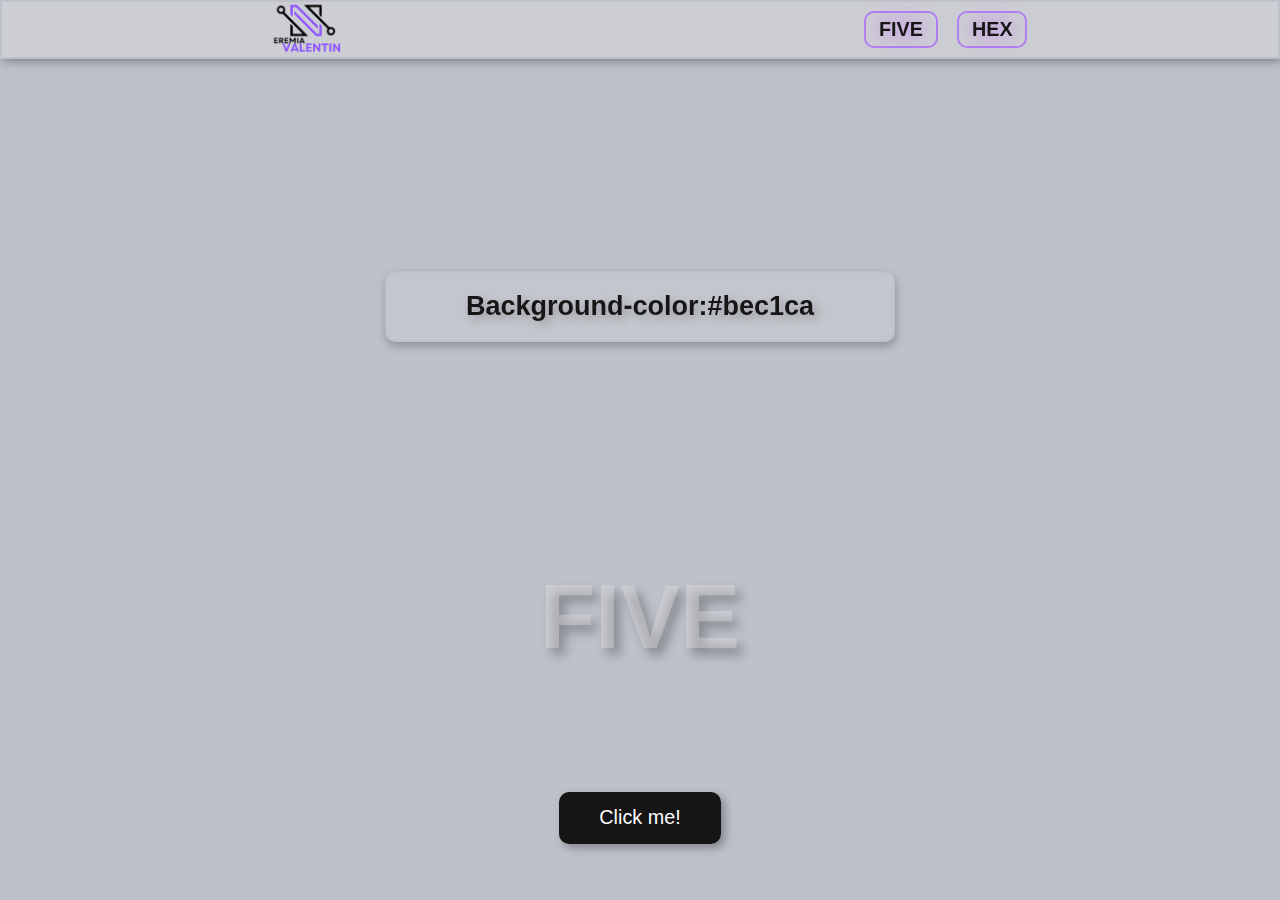
<file: index.html>
<!DOCTYPE html>
<html lang="en" class="no-js">
  <head>
    <!--========== pt PWA start==========-->
    <meta name="theme-color" content="#0c0c0f" />
    <link rel="manifest" href="manifest.json" crossorigin="use-credentials" />
    <link rel="apple-touch-icon" href="./icon-color-192.png" />
    <meta charset="UTF-8" />
    <meta
      name="robots"
      content="index, follow, max-image-preview:large, max-snippet:-1, max-video-preview:-1"
    />
    <meta http-equiv="X-UA-Compatible" content="IE=edge" />
    <meta
      name="viewport"
      content="width=device-width, initial-scale=1.0, viewport-fit=cover ,user-scalable=no"
    />

    <meta name="apple-mobile-web-app-capable" content="yes" />
    <meta name="apple-mobile-web-app-status-bar-style" content="default" />
    <meta name="mobile-web-app-capable" content="yes" />
    <meta name="apple-touch-fullscreen" content="yes" />
    <link
      rel="icon"
      type="image/png"
      sizes="32x32"
      href="./icon-color-192.png"
    />
    <link
      rel="icon"
      type="image/png"
      sizes="16x16"
      href="./icon-color-192.png"
    />
    <link rel="icon" type="image/x-icon" href="./icon-color-192.png" />

    <script type="module">
      document.documentElement.classList.remove("no-js");
      document.documentElement.classList.add("js");
    </script>
    <!--=========== pt PWA end===========-->

    <link rel="stylesheet" href="style.css" />

    <title>Color-PWA</title>
  </head>
  <body>
    <nav>
      <div class="nav-prim">
        <img
          class="logo"
          src="./logo-transparent.png"
          alt="logo"
          width="100px"
        />
        <ul class="nav-links">
          <li>
            <a href="index.html">Five</a>
          </li>
          <li>
            <a href="nelimitat.html">hex</a>
          </li>
        </ul>
      </div>
    </nav>
    
    <main class="container">
      <h2>Background-color: <span class="color"> #bec1ca</span></h2>
      <h1>five</h1>
      <button class="buton" id="btn">Click me!</button>
    </main>

    <script src="5-culori.js"></script>

    <!-- JavaScripts for PWA -->
    <script src="./index.js"></script>
  </body>
</html>
</file>
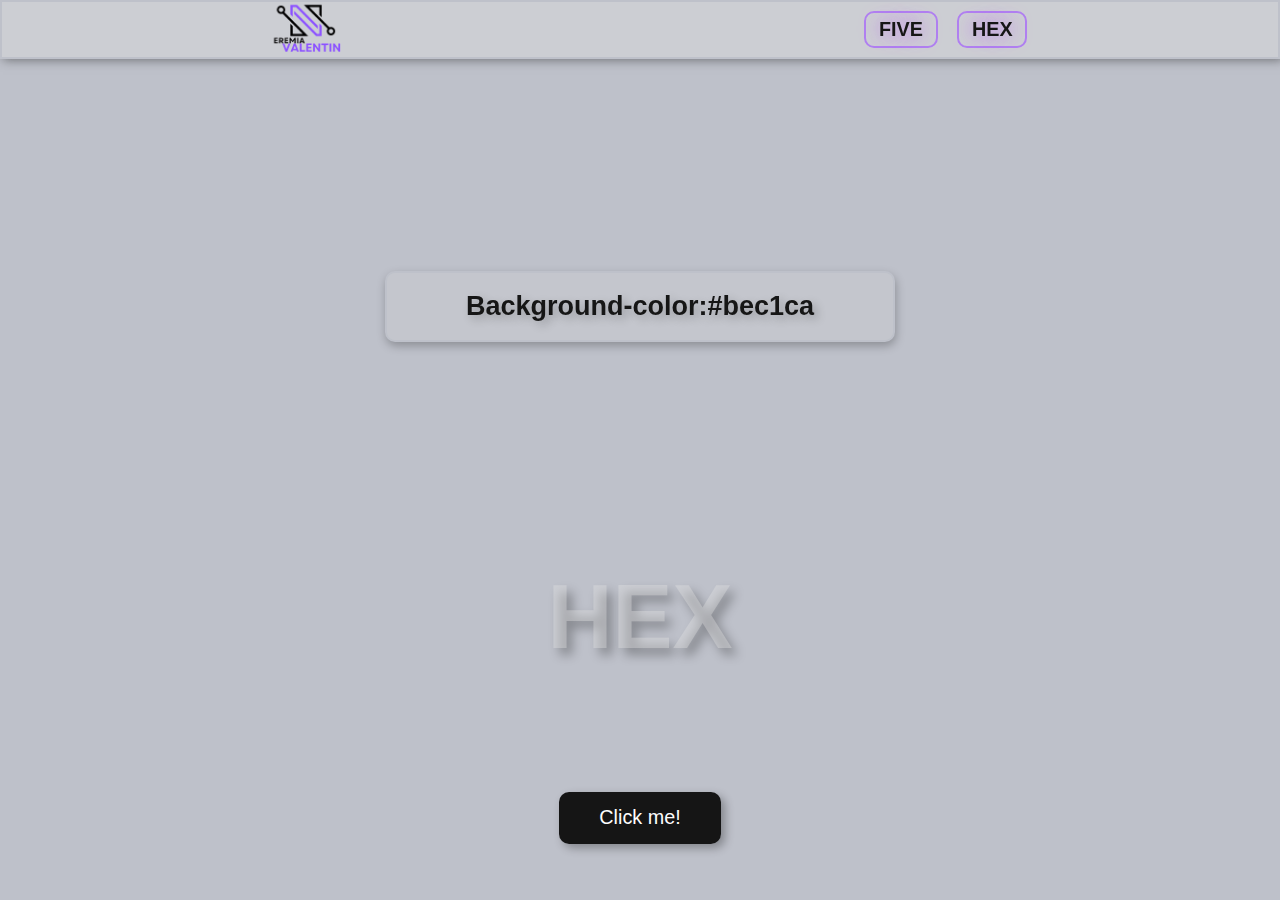
<file: nelimitat.html>
<!DOCTYPE html>
<html lang="en" class="no-js">
  <head>
    <!--========== pt PWA start==========-->
    <meta name="theme-color" content="#0c0c0f" />
    <link rel="manifest" href="manifest.json" crossorigin="use-credentials" />
    <link rel="apple-touch-icon" href="./icon-color-192.png" />
    <meta charset="UTF-8" />
    <meta
      name="robots"
      content="index, follow, max-image-preview:large, max-snippet:-1, max-video-preview:-1"
    />
    <meta http-equiv="X-UA-Compatible" content="IE=edge" />
    <meta
      name="viewport"
      content="width=device-width, initial-scale=1.0, viewport-fit=cover ,user-scalable=no"
    />

    <meta name="apple-mobile-web-app-capable" content="yes" />
    <meta name="apple-mobile-web-app-status-bar-style" content="default" />
    <meta name="mobile-web-app-capable" content="yes" />
    <meta name="apple-touch-fullscreen" content="yes" />
    <link
      rel="icon"
      type="image/png"
      sizes="32x32"
      href="./icon-color-192.png"
    />
    <link
      rel="icon"
      type="image/png"
      sizes="16x16"
      href="./icon-color-192.png"
    />
    <link rel="icon" type="image/x-icon" href="./icon-color-192.png" />

    <script type="module">
      document.documentElement.classList.remove("no-js");
      document.documentElement.classList.add("js");
    </script>
    <!--=========== pt PWA end===========-->

    <link rel="stylesheet" href="style.css" />

    <title>Color-PWA</title>
  </head>
  <body>
    <nav>
      <div class="nav-prim">
        <img
          class="logo"
          src="./logo-transparent.png"
          alt="logo"
          width="100px"
        />
        <ul class="nav-links">
          <li>
            <a href="./index.html">Five</a>
          </li>
          <li>
            <a href="nelimitat.html">Hex</a>
          </li>
        </ul>
      </div>
    </nav>
    
    <main class="container">
      <h2>Background-color: <span class="color"> #bec1ca</span></h2>
      <h1>hex</h1>
      <button class="buton" id="btn">Click me!</button>
    </main>
    <script src="nelimitat.js"></script>

    <!-- JavaScripts for PWA -->
    <script src="./index.js"></script>
  </body>
</html>
</file>
<file: style.css>
*{
    padding: 0;
    margin: 0;
    box-sizing: border-box;
}
html{font-size: 16px;}

body{
    height: 100vh;
    background-color: #bec1ca;
    display: grid;
    font-family:  sans-serif;
}

.nav-prim{
    position: absolute;
    z-index: 10;
    
    font-size: 1.2rem;
    background-color: rgba(223, 223, 223, 0.438);
    backdrop-filter: blur(30px);
    z-index: 100;
    background-clip: padding-box;
    border: 2px solid transparent;
    text-shadow: 0px 0px 20px rgb(188, 87, 255);
    display: flex;
   justify-content: space-around;
    width: 100%;
    height: 3.3rem;
    align-items: center;
    box-shadow: 3px 1px 10px #25252585;
    text-transform: uppercase;
}

.nav-prim .logo{
   margin-left: -25px;
   margin-top: 5px;
   
}
ul{
    list-style: none;
    
}
a{
    text-decoration: none;
    cursor: pointer;
}
nav a{
    position: relative;
    border: 2.5px solid rgb(176, 128, 240) ;
    padding: .3rem .7rem ;
    border-radius: 10px;
    color: rgb(22, 22, 22);
    font-weight: 800;
    /* background-color: #d8aff1d8; */
    user-select: none;
    
    
}

a:hover {color: rgb(231, 67, 103);
      user-select: none;
    }

.nav-links{
    display: flex;
   
   align-items: center;
    justify-content:center;
    gap: 1.1rem;
  
    font-size: 1.1rem;
   height: 100%;
   user-select: none;
}


.container{

    position: relative;
    display: flex;
    flex-direction: column;
    
    margin: auto;
    gap: 1rem;
    align-items: center;
    width: 100%;
    height: 75vh;
    

}
h2{
    position: relative;
    margin: auto;
    display: flex;
    width:86vw;
    justify-content: center;
    align-items: center;
    font-size: 1.1rem;
    padding: 1rem ;
    color: rgb(22, 22, 22);
    border-radius: 10px;
    box-shadow: 1px 4px 10px rgba(0, 0, 0, 0.26);
    background-color: rgba(214, 214, 214, 0.246);
    backdrop-filter: blur(30px);
    z-index: 100;
    background-clip: padding-box;
    border: 2px solid transparent;
    text-shadow: 4px 4px 10px #0000003b;
}
h1{
    font-size: 4rem;
    text-transform: uppercase;
    margin: auto;
    color: rgba(228, 228, 228, 0.363);
    backdrop-filter: blur(30px);
    z-index: 100;
    background-clip: padding-box;
    border: 2px solid transparent;
    text-shadow: 6px 7px 11px #00000049;
    
}

.buton{
    padding: .7rem;
    width: 9rem;
    font-size: 1.1rem;
    color: rgb(253, 253, 253);
    background-color: rgba(17, 17, 17, 0.979);
    border-radius: 10px;
    bottom: .6rem;
    box-shadow: 4px 4px 10px rgba(0, 0, 0, 0.308);
    
    cursor: pointer;
    user-select: none;
    border: 2px solid transparent;
}


@media (min-width:450px){
    html{
        font-size: 17px;
    }

    
    h2{
        
        font-size: 1.5rem;
    }
    h1{
        font-size: 5rem;
    }
 
}
@media (min-width:535px){
    html{
        font-size: 18px;
    }

   h2{
       width: 510px;
   }
   .nav-prim .logo{
    margin-left: -10px;
    width: 120px;
 }
}

@media (min-width:640px){
   .buton:hover{
    color: #e2b7fd;
    box-shadow: 0px 0px 10px #cf85fac4;
} 

}
</file>
